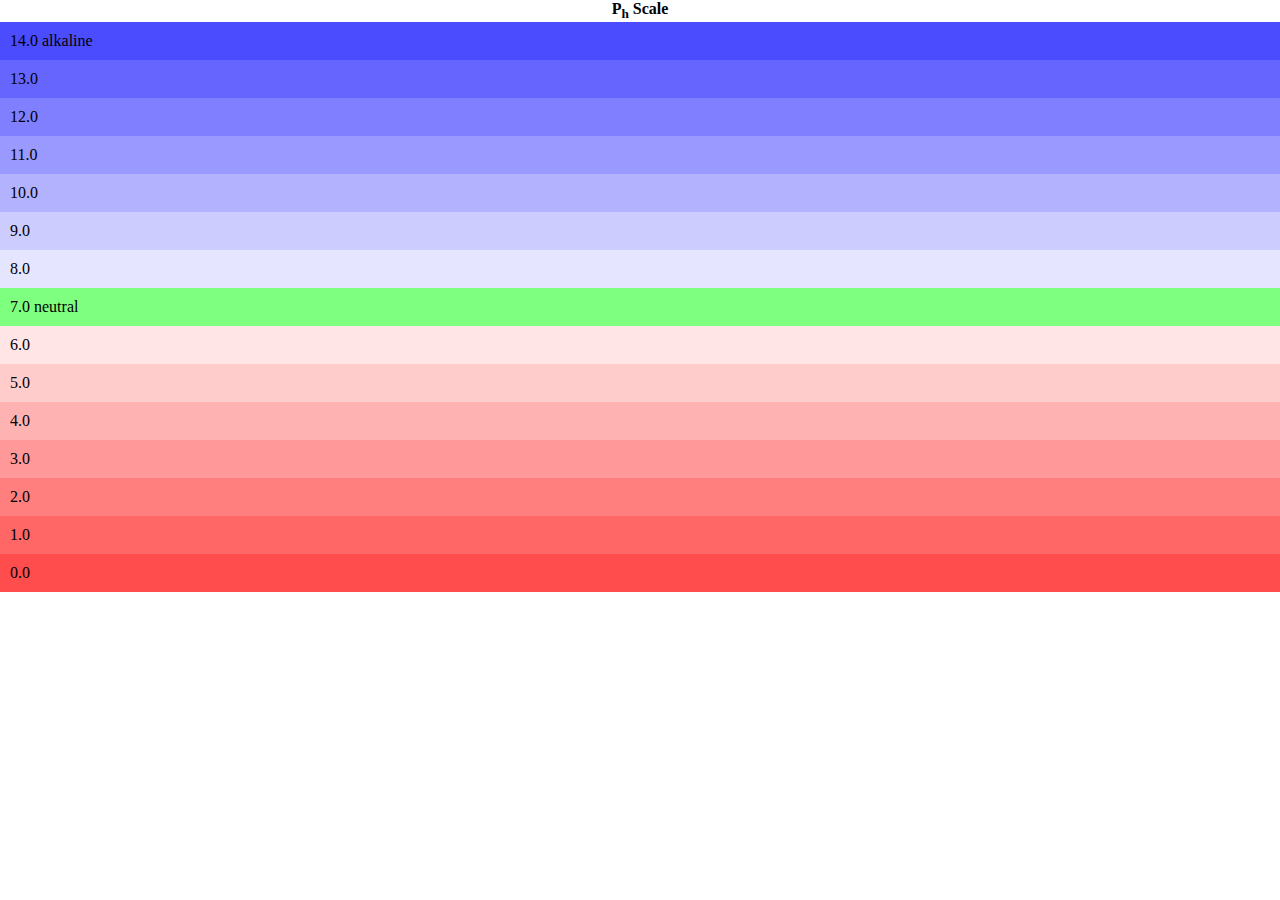
<file: Others/Web development/index.html>
<!DOCTYPE html>
<html lang="en">
<head>
    <meta charset="UTF-8">
    <meta name="viewport" content="width=device-width, initial-scale=1.0">
    <title>Ph scale</title>
    <style>
        *{
            margin:0%;
            padding:0;
            
        }
        p{
            padding: 10px;
        }
    </style>
    <center><h4> P<sub>h</sub> Scale</h4></center>
</head>
<body>
    
    <p style="background-color:rgb(0, 0, 255,0.7)" >14.0 alkaline</p>
    <p style="background-color: rgb(0, 0, 255,0.6)">13.0</p>
    <p style="background-color: rgb(0,0,255,0.5)">12.0</p>
    <p style="background-color: rgb(0,0,255, 0.4)">11.0</p>
    <p style="background-color: rgb(0,0,255,0.3)">10.0</p>
    <p style="background-color: rgb(0, 0, 255,0.2)">9.0</p>
    <p style="background-color: rgba(0, 0, 255, 0.1)">8.0</p>
    <p style="background-color: rgb(0, 255, 0,0.5)">7.0 neutral</p>
    <p style="background-color: rgb(255, 0, 0,0.1)">6.0</p>
    <p style="background-color: rgba(255, 0, 0, 0.2)">5.0</p>
    <p style="background-color: rgb(255, 0, 0,0.3)">4.0</p>
    <p style="background-color: rgb(255,0,0,0.4)">3.0</p>
    <p style="background-color:  rgb(255,0,0,0.5)"">2.0</p>
    <p style="background-color: rgb(255,0,0,0.6)"">1.0</p>
    <p style="background-color:  rgb(255,0,0,0.7)"">0.0 </p>
    
</body>
</html>
</file>
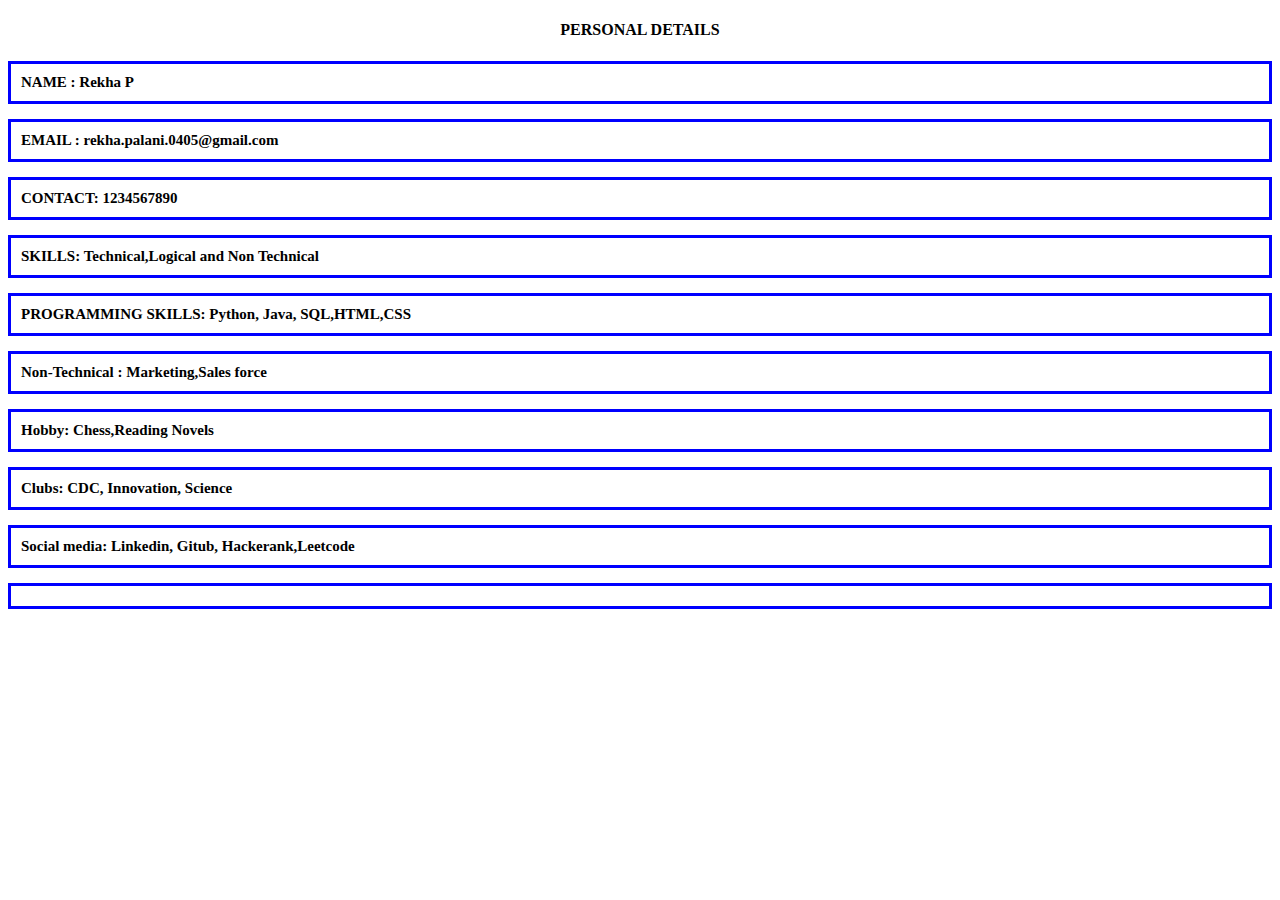
<file: Others/Web development/website.html>
<!DOCTYPE html>
<html lang="en">
<head>
    <meta charset="UTF-8">
    <meta name="viewport" content="width=device-width, initial-scale=1.0">
    <title>Website</title>
    <style>
        p{
            border:3px solid blue;
            padding:10px;
            font-size:15px;

        }
    </style>
</head>
<body>
    <h4 style="text-align: center;" style="border:2px solid blue;">PERSONAL DETAILS</h4>
    <p><b>NAME : Rekha P</b></p>
    <p><b>EMAIL : rekha.palani.0405@gmail.com</b></p>
    <p><b>CONTACT: 1234567890</b></p>
    <p><b>SKILLS: Technical,Logical and Non Technical</b></p>
    <P><b>PROGRAMMING SKILLS: Python, Java, SQL,HTML,CSS</b></P>
    <p><b>Non-Technical : Marketing,Sales force</b></p>
    <p><b>Hobby: Chess,Reading Novels</b></p>
    <p><b>Clubs: CDC, Innovation, Science</b></p>
    <p><b>Social media: Linkedin, Gitub, Hackerank,Leetcode</b></p>
    <p><b></b></p>
</body>
</html>
</file>
